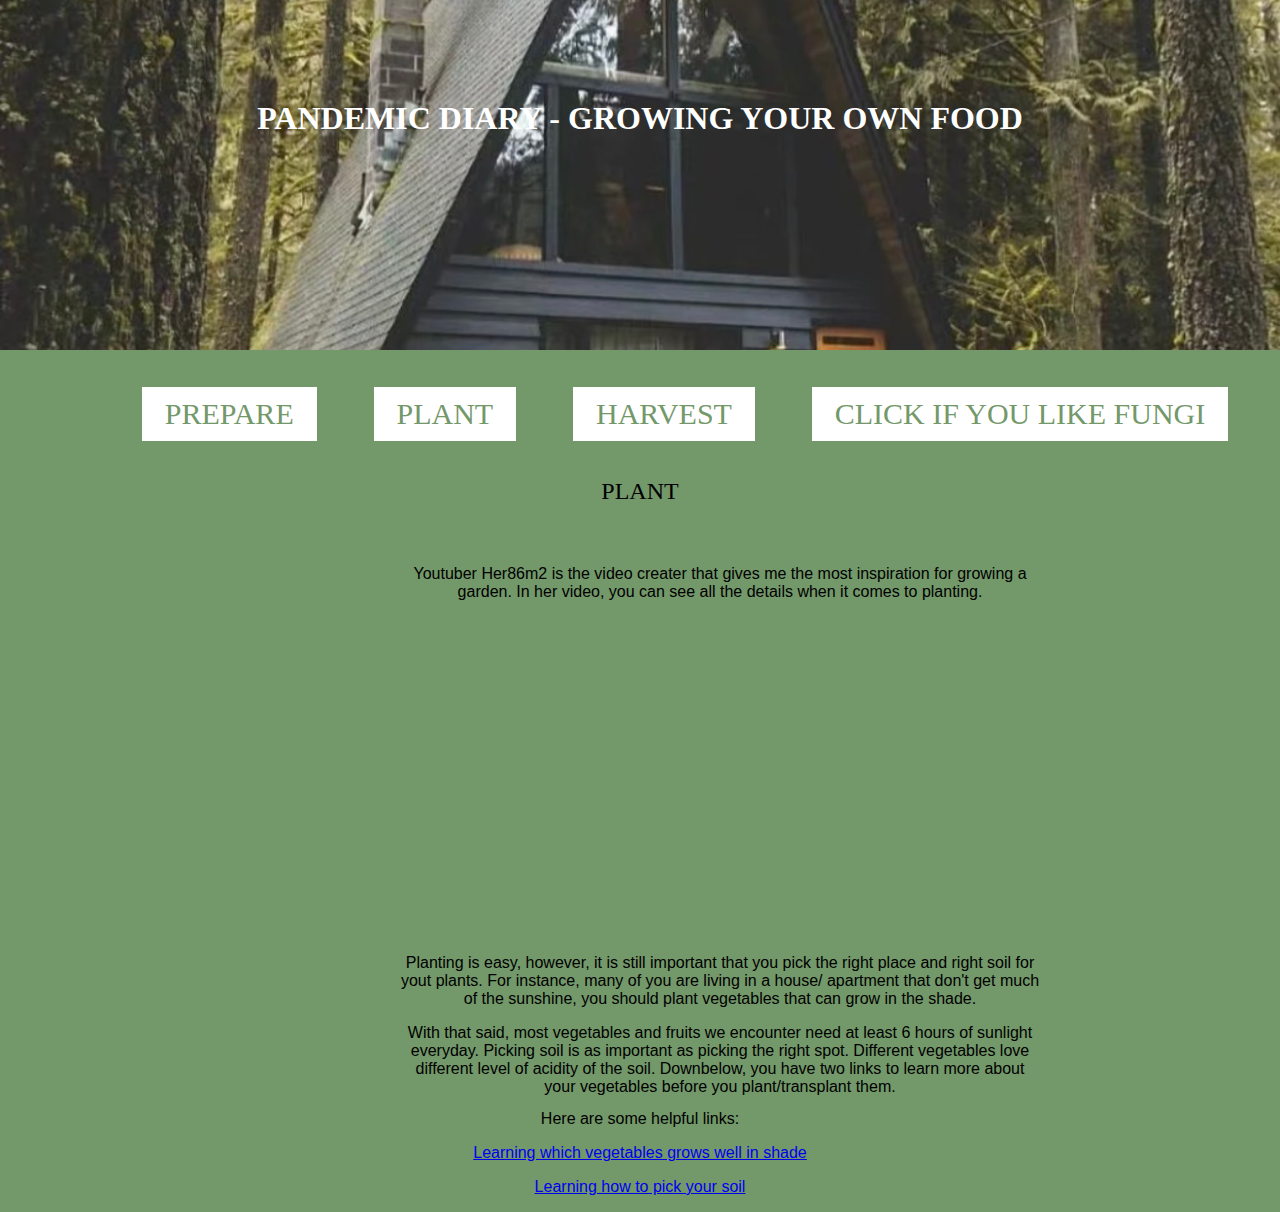
<file: 2nd-page.html>
<!DOCTYPE html>


<html lang="en">
<head>
  <title> -PANDEMIC DIARY- </title>
  <link rel="stylesheet" href="style.css">
</head>

<body>
  <h1 id="home">PANDEMIC DIARY - GROWING YOUR OWN FOOD</h1>
  <nav>
    <ul id="menu_nav">
     <a href="index.html" class="button">PREPARE</a>
     <a href="2nd-page.html" class="button">PLANT</a>
     <a href="3rd-page.html" class="button">HARVEST</a>
     <a href="4th-page.html" class="button">CLICK IF YOU LIKE FUNGI</a>

    </ul>
  </nav>
    <h2> PLANT</h2>
    <p class="content"> Youtuber Her86m2 is the video creater that gives me the most inspiration for growing a garden. In her video, you can see all the details when it comes to planting.</p>
    <div class="body">
        <iframe width="560" height="315" src="https://www.youtube.com/embed/wL9C0i5_z5g" title="YouTube video player" frameborder="0" allow="accelerometer; autoplay; clipboard-write; encrypted-media; gyroscope; picture-in-picture" allowfullscreen></iframe>
        </div>

  <p class="content"> Planting is easy, however, it is still important that you pick the right place and right soil for yout plants.
      For instance, many of you are living in a house/ apartment that don't get much of the sunshine, you should plant vegetables that
      can grow in the shade.
  <p class="content"> With that said, most vegetables and fruits we encounter need at least 6 hours of sunlight everyday.
      Picking soil is as important as picking the right spot. Different vegetables love different level of acidity of the soil.
      Downbelow, you have two links to learn more about your vegetables before you plant/transplant them.</P>
      <p>      </P>
<p> Here are some helpful links:</p>
<p><a href="https://www.almanac.com/vegetables-grow-shade">Learning which vegetables grows well in shade</a></p>
<p><a href="https://www.gardeningknowhow.com/edible/vegetables/vgen/vegetable-garden-soil.htm">Learning how to pick your soil</a></p>
</nav>
</html>
</file>
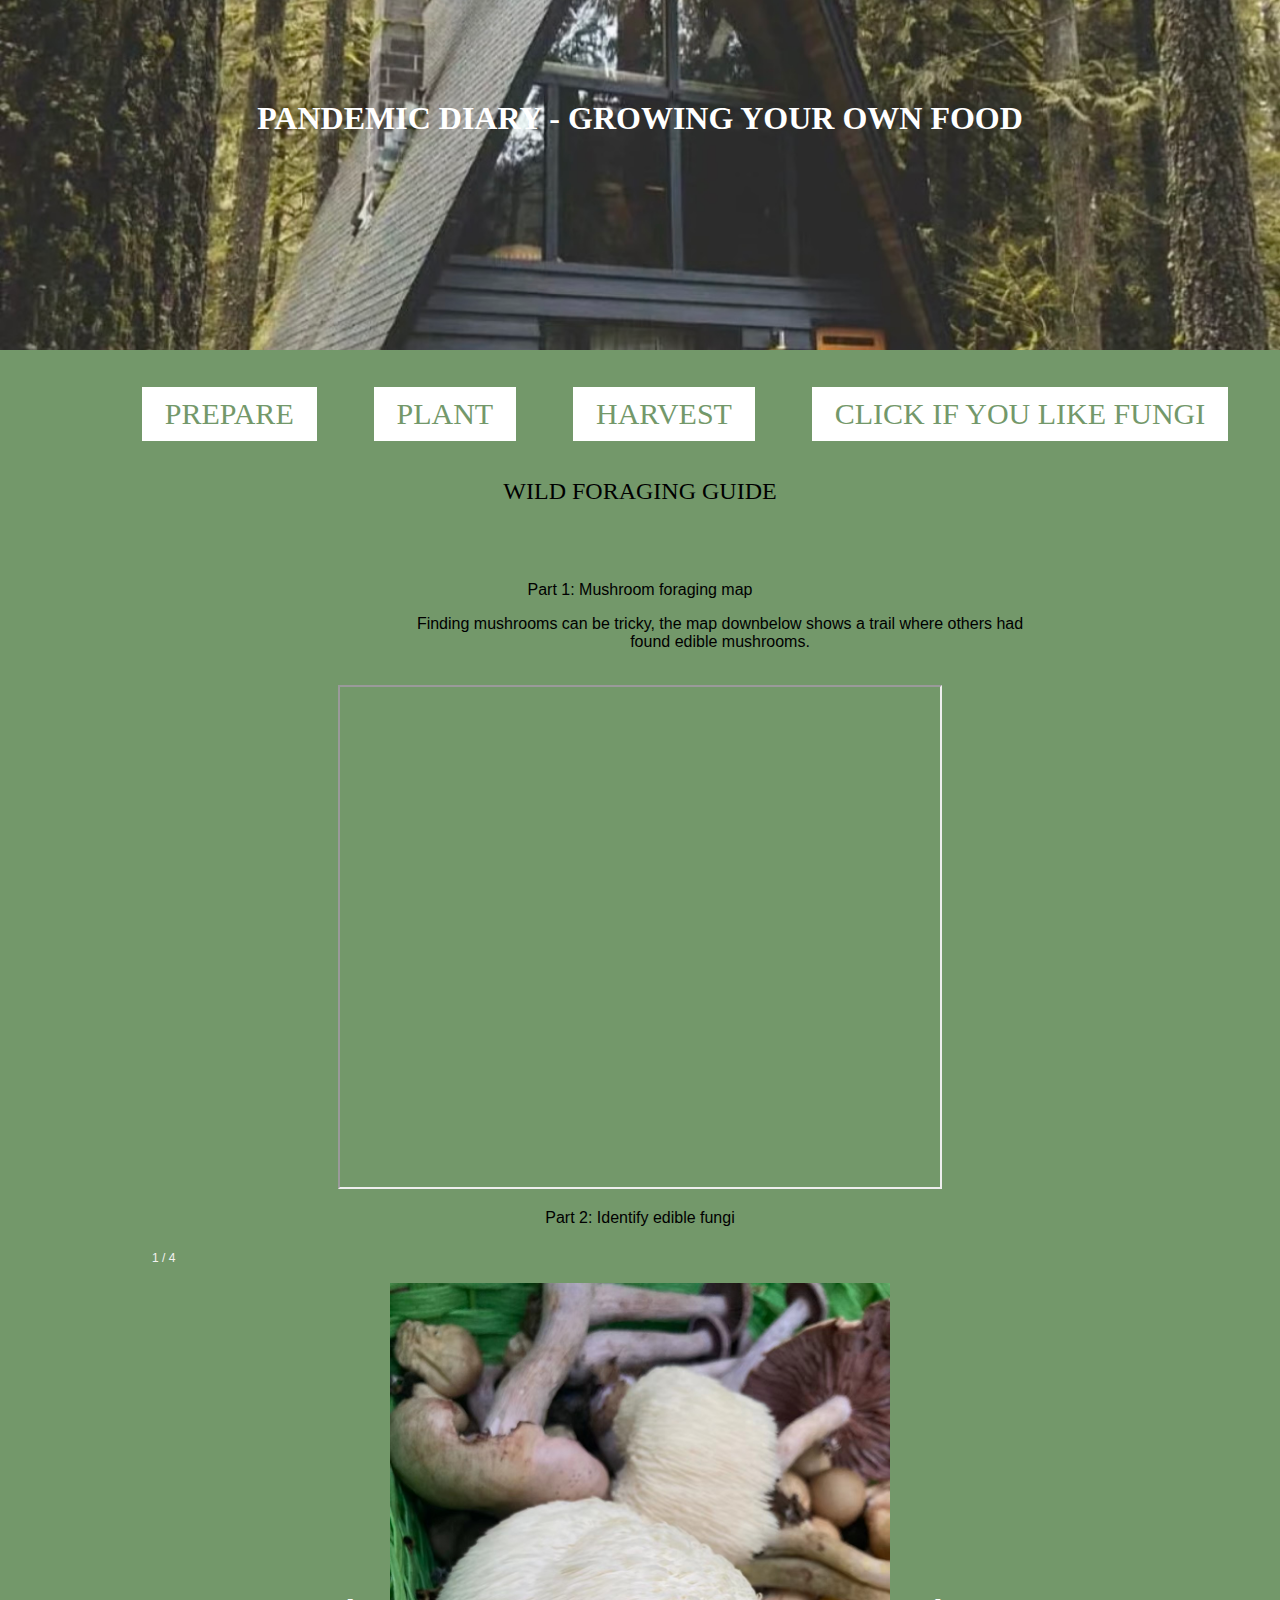
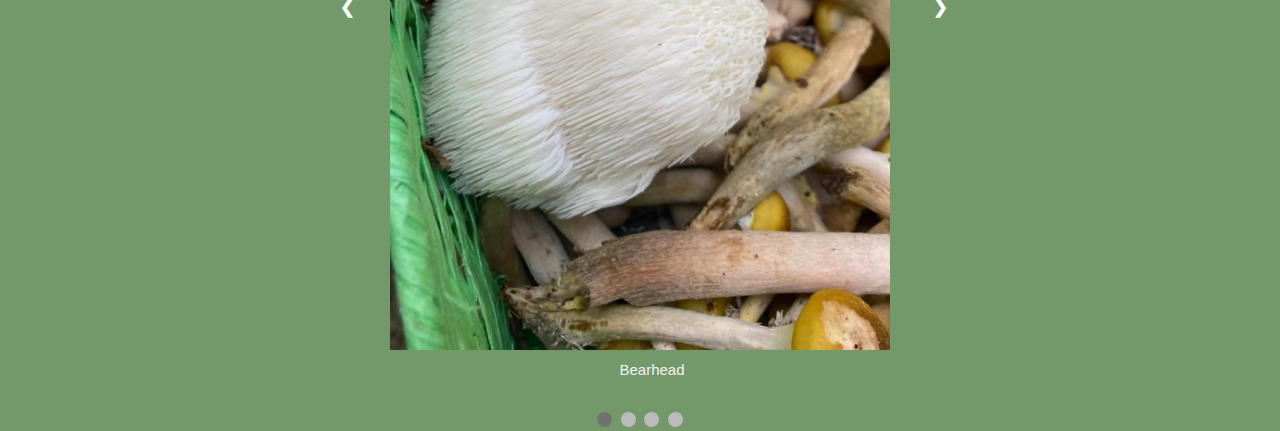
<file: 4th-page.html>
<!DOCTYPE html>

<html lang="en">
<head>
  <title> -PANDEMIC DIARY- </title>
  <link rel="stylesheet" href="style.css">
</head>

<body>
  <h1 id="home">PANDEMIC DIARY - GROWING YOUR OWN FOOD</h1>
  <nav>
    <ul id="menu_nav">
     <a href="index.html" class="button">PREPARE</a>
     <a href="2nd-page.html" class="button">PLANT</a>
     <a href="3rd-page.html" class="button">HARVEST</a>
     <a href="4th-page.html" class="button">CLICK IF YOU LIKE FUNGI</a>

    </ul>
  </nav>
    <h2> WILD FORAGING GUIDE</h2>
    <p> Part 1: Mushroom foraging map</p>
<p class="content"> Finding mushrooms can be tricky, the map downbelow shows a trail where others had found edible mushrooms.</p>
 <div class="map">
   <iframe width="600" height="500" src= "https://www.google.com/maps/d/u/0/embed?mid=17OW8uXmW2insWaeG23zv9xgiL91IWEDh&ehbc=2E312F">
   </iframe>

    <p> Part 2: Identify edible fungi</p>

    <div class="slideshow-container">

      <div class="mySlides">
        <div class="numbertext">1 / 4</div>
        <img src="bearhead.jpg" style="width:50%">
        <div class="text">Bearhead</div>
      </div>

      <div class="mySlides">
        <div class="numbertext">2 / 4</div>
        <img src="goldencoral.jpg" style="width:50%">
        <div class="text">Golden Coral</div>
      </div>

      <div class="mySlides">
        <div class="numbertext">3 / 4</div>
        <img src="honeymushroom.jpg" style="width:50%">
        <div class="text">Honeymushroom</div>
      </div>

      <div class="mySlides">
        <div class="numbertext">4 / 4</div>
        <img src="purplemushroom.jpg" style="width:50%">
        <div class="text">Purplemushroom</div>
      </div>

      <a class="prev" onclick="plusSlides(-1)">&#10094;</a>
      <a class="next" onclick="plusSlides(1)">&#10095;</a>

    </div>
    <br>

    <div style="text-align:center">
      <span class="dot" onclick="currentSlide(1)"></span>
      <span class="dot" onclick="currentSlide(2)"></span>
      <span class="dot" onclick="currentSlide(3)"></span>
      <span class="dot" onclick="currentSlide(4)"></span>
    </div>
    <script src="myscripts.js"></script>

</body>
</html>
</file>
<file: style.css>
body {
  background: #73986A;
  text-align:center;
  margin: auto;
  padding: auto;
  font-family: Verdana,sans-serif
}

h1{
   background-image:url(main.jpg);
    height: 150px;
   background-position: center;
   background-size: cover;
  font-family:Verdana, serif;
  font-weight:bolder;
  text-align: center;
  display: block;
  justify-content:center;
  padding: 4rem;
  color:#FFFFFF;
  margin: inherit;
  padding: 100px;
  font size: 50px
}

nav{
  text-align: center;
  font-family: Verdana, serif;
  font-weight: 400;
  padding: 10px;
  font size: 100px
}

ul{
  font-style: none;
  font-weight:normal;
  font-family:Verdana, serif;
  font-size: 1.7rem;
    padding-left:10;
}

a.button{
  background-color: #FFFFFF;
  border:none;
  color:#73986A;
  padding:10px 23px;
  text-align: center;
  text-decoration: none;
  display: inline-block;
  font-size: 30px;
  margin-left: 50px;
}

h2{
  text-align: center;
  font-family: Verdana, serif;
  font-weight: 100;
  margin: auto;
  padding: 60px;
  font size: 70px;
}

img {
  padding: 40px;
  width: 500px;
}

p.content{
  text-align: center;
  height: 70px;
   width: 50%;
 border: 0;
 margin: 0;
 padding-left: 400px;
}



h3{
  text-align: center;
  font-family: Verdana, serif;
  font-weight: 400;
  margin: auto;
  padding: 10px;
  font size: 50px
}


#map {
  height: 400px;
  width: 60%;
}

@media (min-width: 425px) {

.iconList li {
  width: 50%;
}

}

@media (min-width: 655px) {
  nav {
    height: 3rem;
  }
  nav li {
    height: 100%;
  }
  nav li, .bigNumberList li, .iconList li {
    width: 33.333333%;
  }
}

@media (min-width: 850px) {

.iconList li {
  width: 20%;
}

}

.slideshow-container {
  max-width: 1000px;
  position: relative;
  margin: auto;
}

.mySlides {
  display: none;
}

.prev, .next {
  cursor: pointer;
  position: absolute;
  top: 50%;
  left: 20%;
  width: auto;
  margin-top: -22px;
  color: white;
  font-weight: bold;
  font-size: 18px;
  transition: 0.6s ease;
  border-radius: 0 3px 3px 0;
  user-select: none;
}

.next {
  right: -40%;
  border-radius: 3px 0 0 3px;
}

.prev:hover, .next:hover {
  background-color: rgba(0,0,0,0,8);
}

.text {
  color: #f2f2f2;
  font-size: 15px;
  padding: 8px 12px;
  position: absolute;
  bottom: 8px;
  width: 100%;
  text-align: center;
}

.numbertext {
  color: #f2f2f2;
  font-size: 12px;
  padding: 8px 12px;
  position: absolute;
  top: 0
}

.dot{
  cursor: pointer;
  height: 15px;
  width: 15px;
  margin: 0 2px;
  background-color: #bbb;
  border-radius: 50%;
  display: inline-block;
  transition: background-color 0.6s ease;
}

.active, .dot:hover {
  background-color: #717171;
}
</file>
